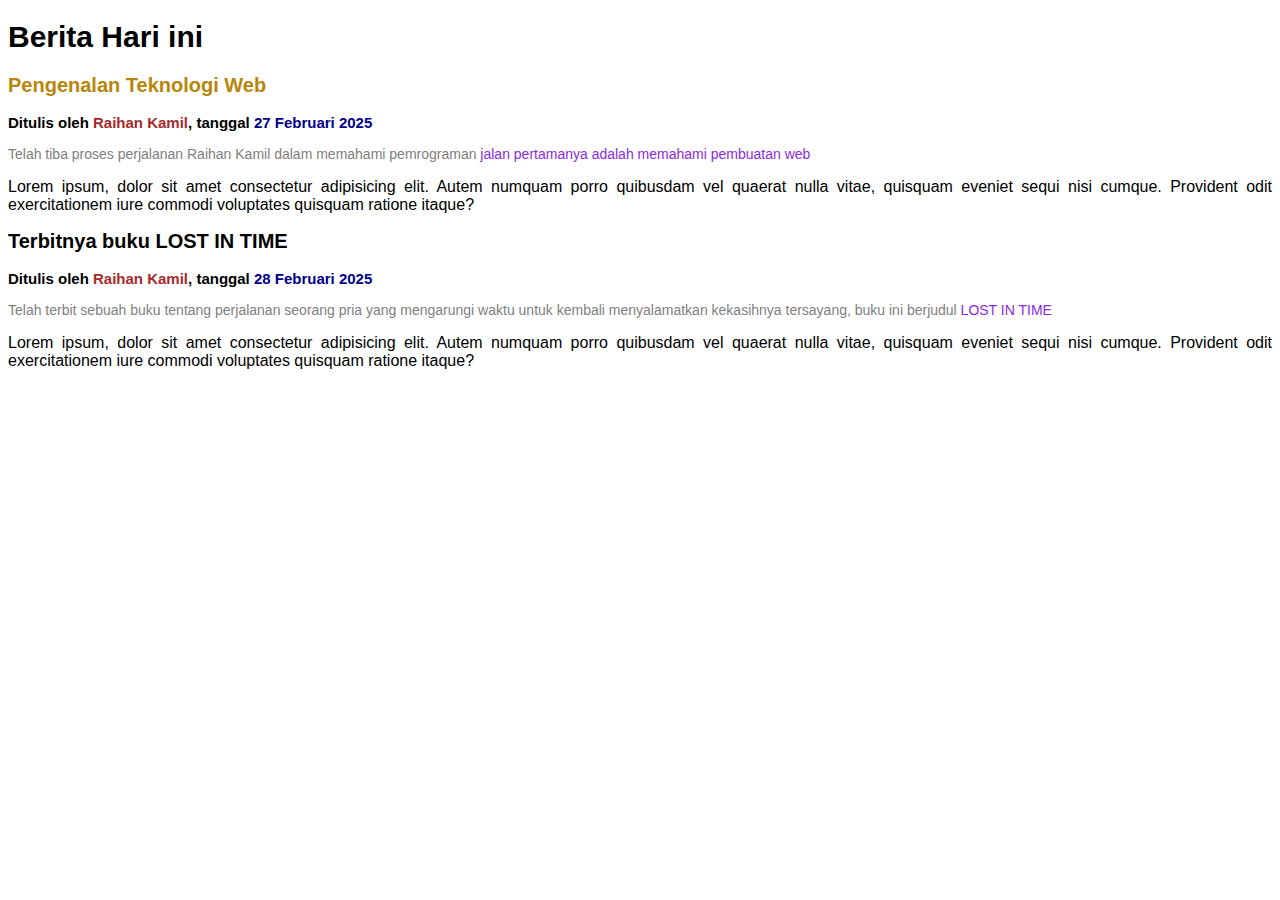
<file: latihan/index.html>
<!DOCTYPE html>

<html>
    <head>
        <title>Latihan 1 CSS</title>
        <link rel="stylesheet" href="css/styles.css">
    </head>

    <body>
        <h1>Berita Hari ini</h1>
        <h2 class="article" id="article-1">Pengenalan Teknologi Web</h2>
        <h3 class="credit">Ditulis oleh <span class="penulis">Raihan Kamil</span>, tanggal <span class="tanggal">27 Februari 2025</span></h3>

        <p>Telah tiba proses perjalanan Raihan Kamil dalam memahami pemrograman <span>jalan pertamanya adalah memahami pembuatan web</span> </p>

        <p>Lorem ipsum, dolor sit amet consectetur adipisicing elit. Autem numquam porro quibusdam vel quaerat nulla vitae, quisquam eveniet sequi nisi cumque. Provident odit exercitationem iure commodi voluptates quisquam ratione itaque?</p>

        <h2 class="article">Terbitnya buku LOST IN TIME</h2>
        <h3 class="credit">Ditulis oleh <span class="penulis">Raihan Kamil</span>, tanggal <span class="tanggal">28 Februari 2025</span></h3>

        <p>Telah terbit sebuah buku tentang perjalanan seorang pria yang mengarungi waktu untuk kembali menyalamatkan kekasihnya tersayang, buku ini berjudul <span>LOST IN TIME</span> </p>

        <p>Lorem ipsum, dolor sit amet consectetur adipisicing elit. Autem numquam porro quibusdam vel quaerat nulla vitae, quisquam eveniet sequi nisi cumque. Provident odit exercitationem iure commodi voluptates quisquam ratione itaque?</p>
    </body>
</html>
</file>
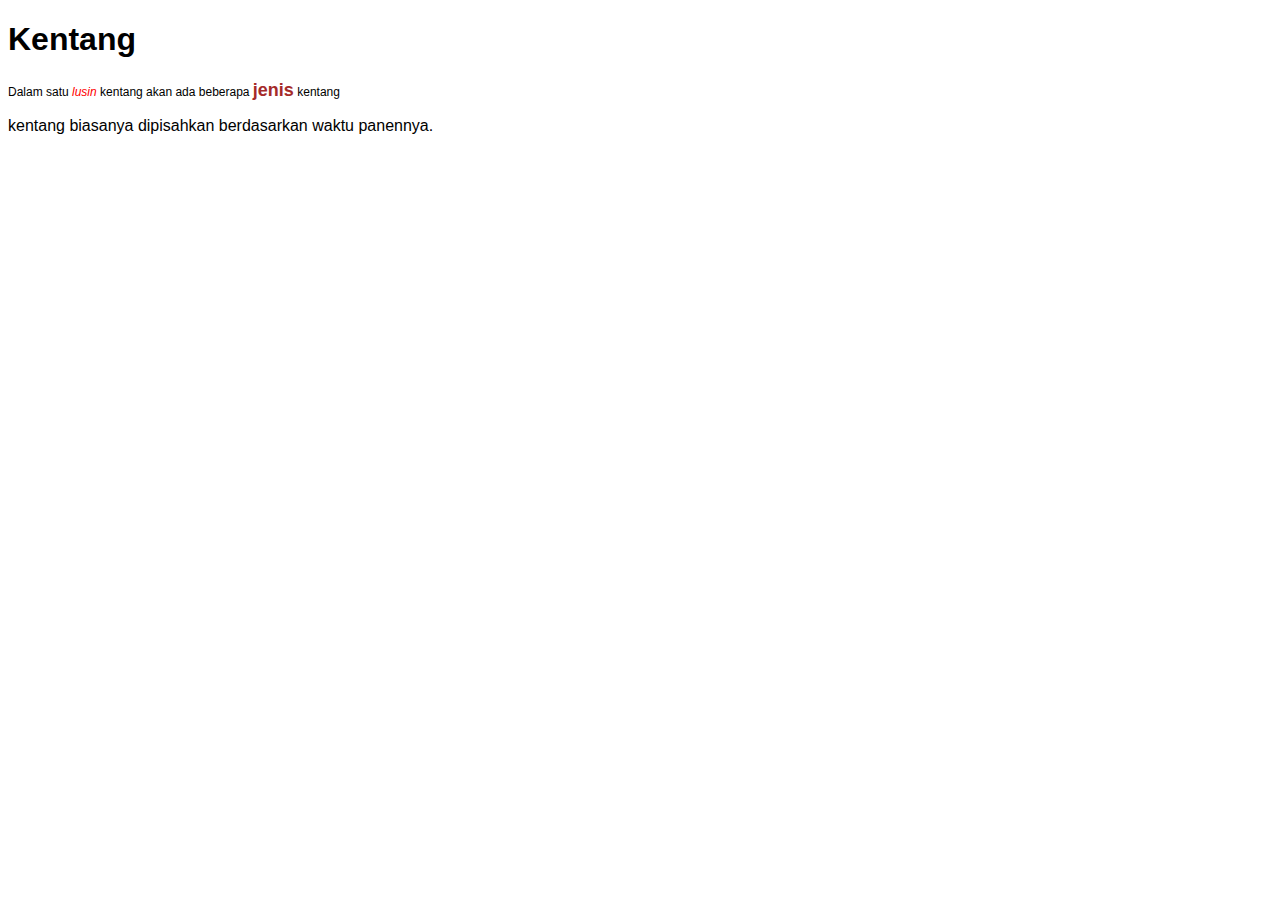
<file: cascade.html>
<!DOCTYPE html>

<html>
    <head>
        <title> CSS Cascade</title>
        <link rel="stylesheet" href="styles/styles2.css">
    </head>

    <body>
        <h1>Kentang</h1>

        <p id="pendahuluan">
            Dalam satu <i>lusin</i> kentang akan ada beberapa <b>jenis</b> kentang
        </p>

        <p>
            kentang biasanya dipisahkan berdasarkan waktu panennya.
        </p>
    </body>
</html>
</file>
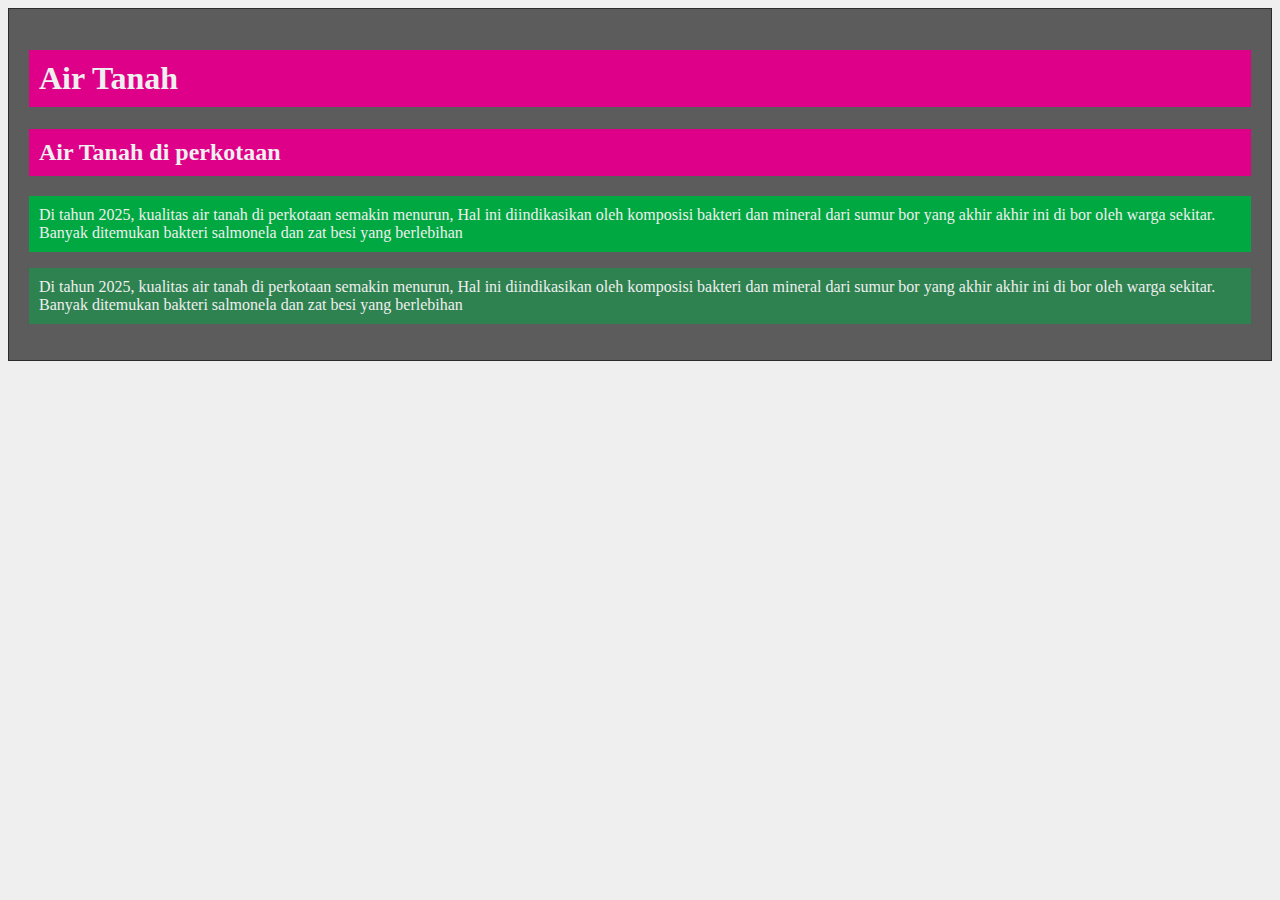
<file: color alpha.html>
<!DOCTYPE html>

<html>
    <head>
        <title> warna : color </title>
        <link rel="stylesheet" href="styles/styles5.css">
    </head>

    <body>
        <div id="article">
            <h1>Air Tanah</h1>

            <h2>Air Tanah di perkotaan</h2>

            <p class="paragraf1">
                Di tahun 2025, kualitas air tanah di perkotaan semakin menurun, Hal ini diindikasikan oleh komposisi bakteri dan mineral dari sumur bor yang akhir akhir ini di bor oleh warga sekitar. Banyak ditemukan bakteri salmonela dan zat besi yang berlebihan
            </p>

            <p class="paragraf2">
                Di tahun 2025, kualitas air tanah di perkotaan semakin menurun, Hal ini diindikasikan oleh komposisi bakteri dan mineral dari sumur bor yang akhir akhir ini di bor oleh warga sekitar. Banyak ditemukan bakteri salmonela dan zat besi yang berlebihan
            </p>
        </div>
        
    </body>
</html>
</file>
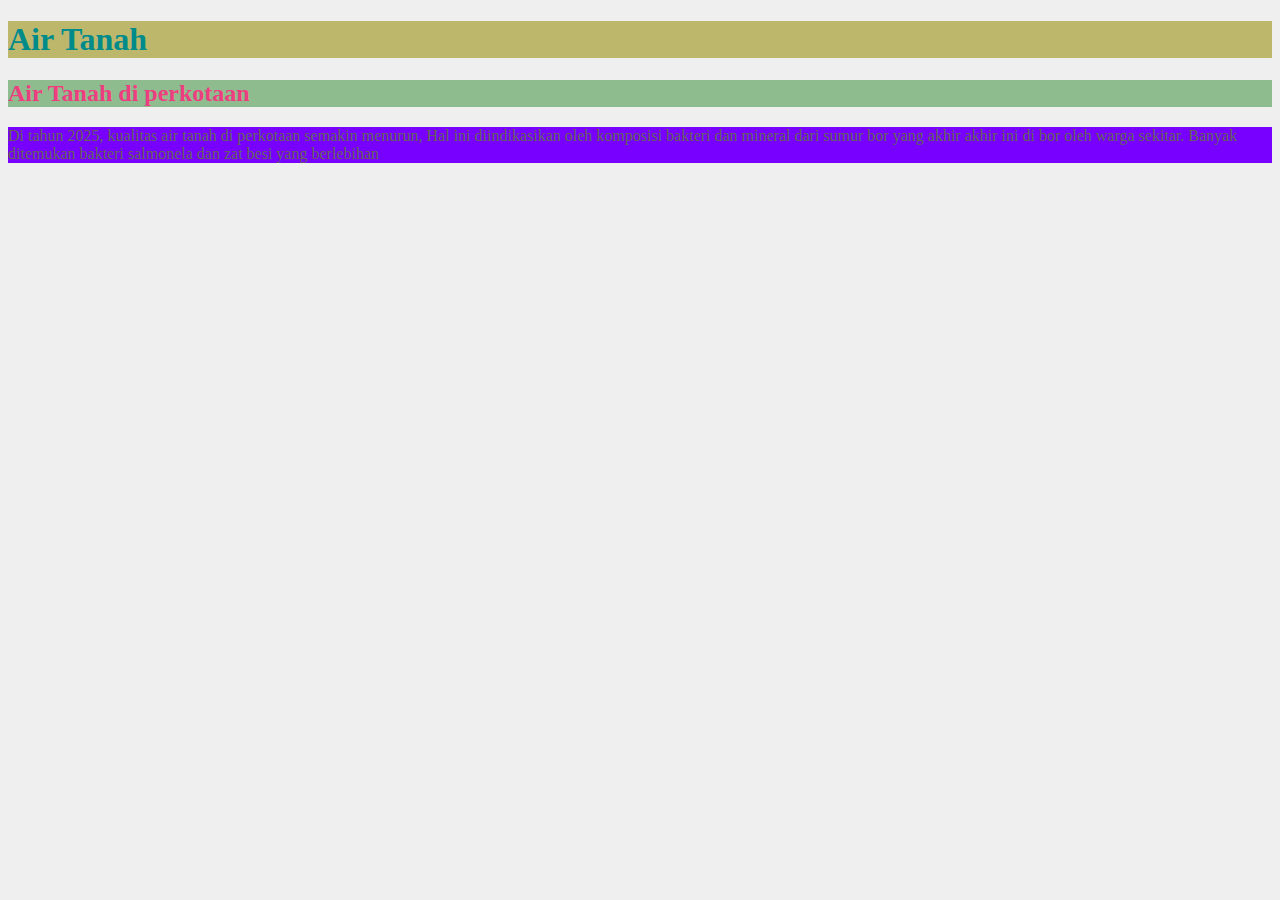
<file: color.html>
<!DOCTYPE html>

<html>
    <head>
        <title> warna : color </title>
        <link rel="stylesheet" href="styles/styles4.css">
    </head>

    <body>
        <h1>Air Tanah</h1>
        <h2>Air Tanah di perkotaan</h2>

        <p>
            Di tahun 2025, kualitas air tanah di perkotaan semakin menurun, Hal ini diindikasikan oleh komposisi bakteri dan mineral dari sumur bor yang akhir akhir ini di bor oleh warga sekitar. Banyak ditemukan bakteri salmonela dan zat besi yang berlebihan
        </p>
    </body>
</html>
</file>
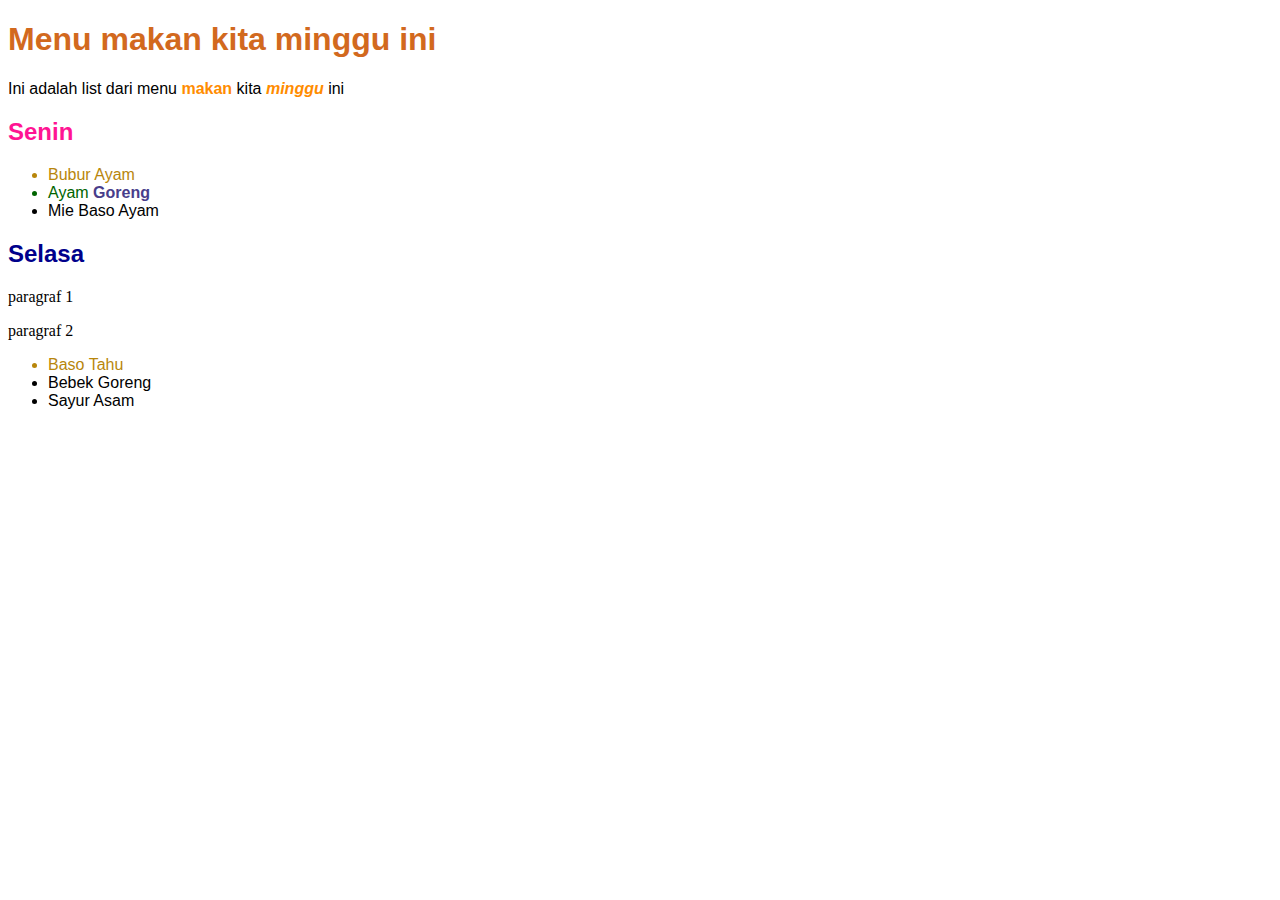
<file: CSS selektor.html>
<!DOCTYPE html>

<html>
    <head>
        <title>CSS Selektor</title>
        <link rel="stylesheet" href="styles/styles1.css">
    </head>
    <body>
        <h1>Menu makan kita minggu ini</h1>

        <p>Ini adalah list dari menu <b>makan</b> kita <i><b>minggu</b></i> ini</p>

        <h2>Senin</h2>

        <ul>
            <li class="sarapan">Bubur Ayam</li>
            <li id="maksi_senin">Ayam <b>Goreng</b></li>
            <li>Mie Baso Ayam</li>
        </ul>

        <h2>Selasa</h2>
        <p>paragraf 1</p>
        <p>paragraf 2</p>
        <ul>
            <li class="sarapan">Baso Tahu</li>
            <li>Bebek Goreng</li>
            <li>Sayur Asam</li>
        </ul>
    </body>
</html>
</file>
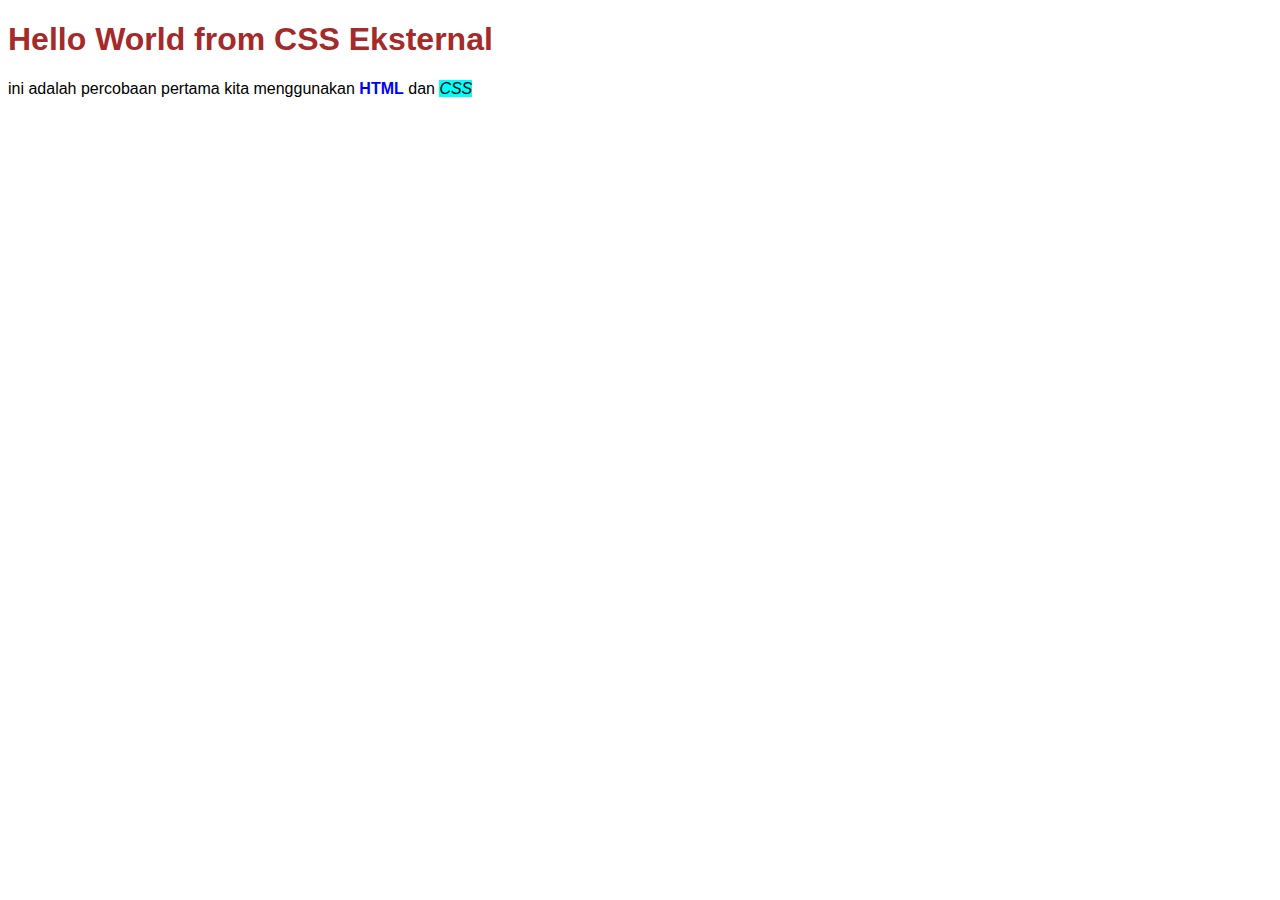
<file: eksternal css.html>
<!DOCTYPE html>

<html>
    <head>
        <title>CSS Eksternal</title>
        <link rel="stylesheet" href="styles/styles.css">
    </head>
    <body>
        <h1>Hello World from CSS Eksternal</h1>
        <p>
            ini adalah percobaan pertama kita menggunakan <b>HTML</b> dan <i>CSS</i>
        </p>
    </body>
</html>
</file>
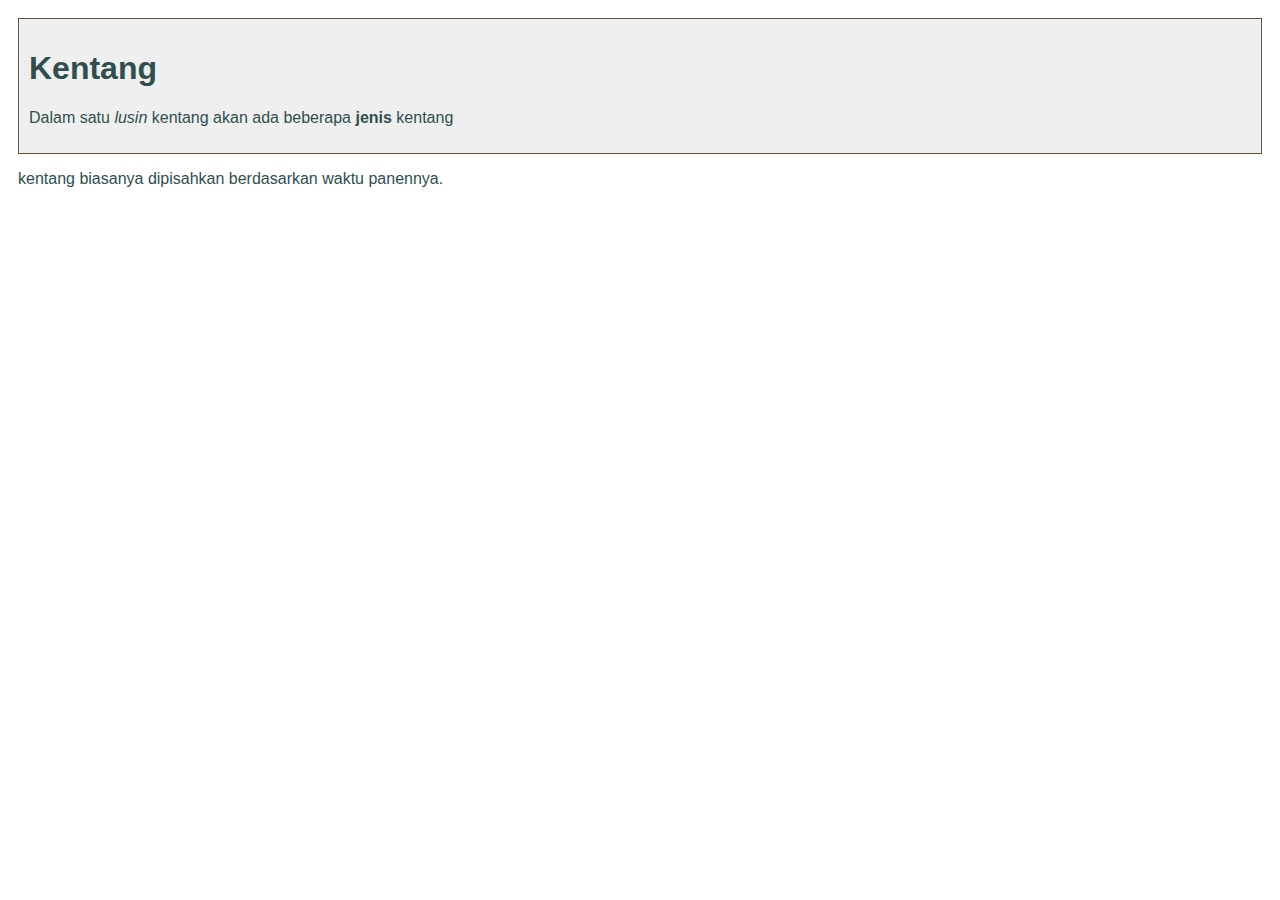
<file: inheritance.html>
<!DOCTYPE html>

<html>
    <head>
        <title> CSS Cascade</title>
        <link rel="stylesheet" href="styles/styles3.css">
    </head>

    <body>
        <div class="intro">
            <h1>Kentang</h1>
            <p id="pendahuluan">
                Dalam satu <i>lusin</i> kentang akan ada beberapa <b>jenis</b> kentang
            </p>
        </div>
        

        <p>
            kentang biasanya dipisahkan berdasarkan waktu panennya.
        </p>
    </body>
</html>
</file>
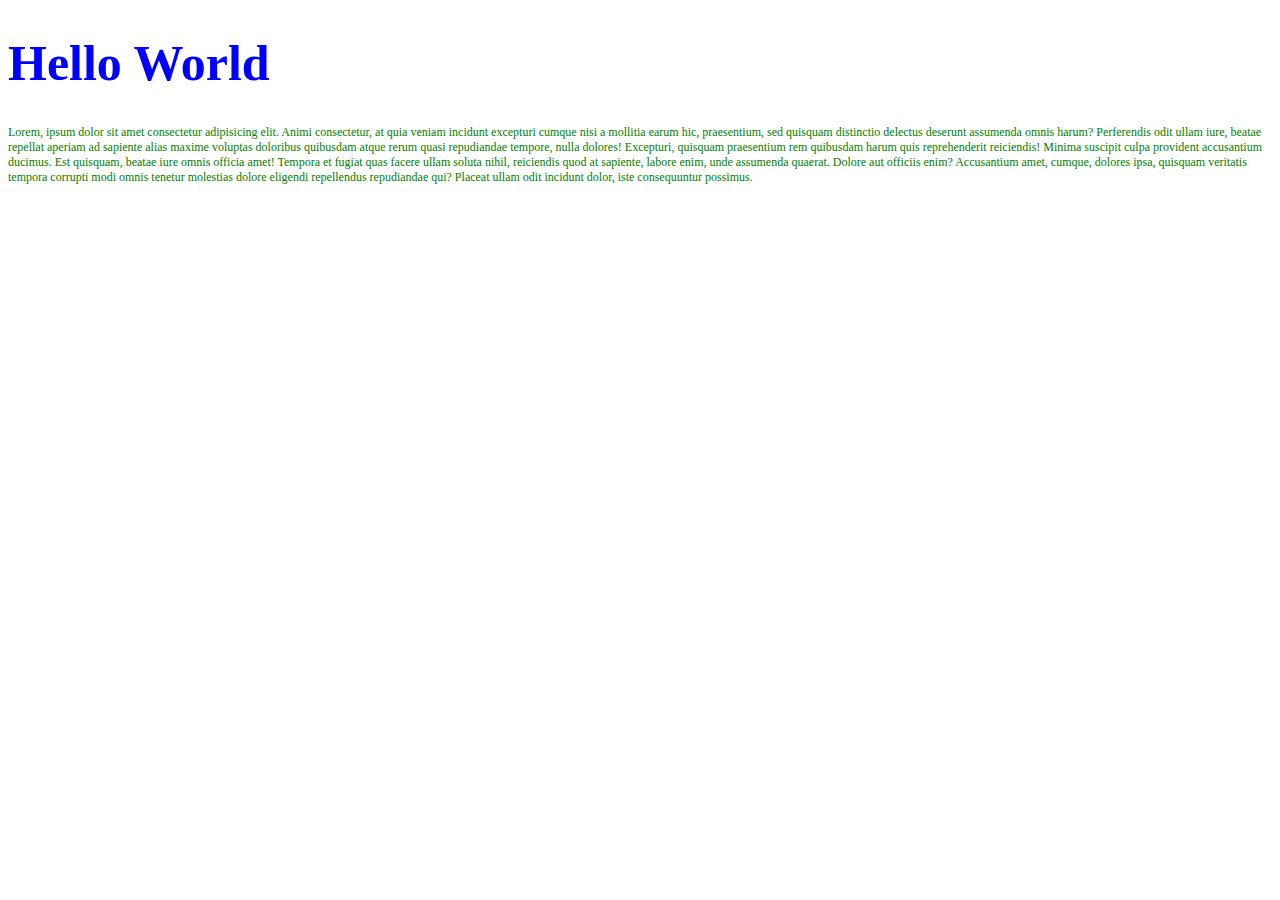
<file: inline.html>
<!DOCTYPE html>

<html>
    <head>
        <title>CSS Inline</title>
    </head>
    <body>
        <!-- inline -->
         <h1 style="color: blue; 
            font-size: 50px;">Hello World</h1>

        <p style="color: green; font-size: 12px;">Lorem, ipsum dolor sit amet consectetur adipisicing elit. Animi consectetur, at quia veniam incidunt excepturi cumque nisi a mollitia earum hic, praesentium, sed quisquam distinctio delectus deserunt assumenda omnis harum?
        Perferendis odit ullam iure, beatae repellat aperiam ad sapiente alias maxime voluptas doloribus quibusdam atque rerum quasi repudiandae tempore, nulla dolores! Excepturi, quisquam praesentium rem quibusdam harum quis reprehenderit reiciendis!
        Minima suscipit culpa provident accusantium ducimus. Est quisquam, beatae iure omnis officia amet! Tempora et fugiat quas facere ullam soluta nihil, reiciendis quod at sapiente, labore enim, unde assumenda quaerat.
        Dolore aut officiis enim? Accusantium amet, cumque, dolores ipsa, quisquam veritatis tempora corrupti modi omnis tenetur molestias dolore eligendi repellendus repudiandae qui? Placeat ullam odit incidunt dolor, iste consequuntur possimus.</p>
    </body>
</html>
</file>
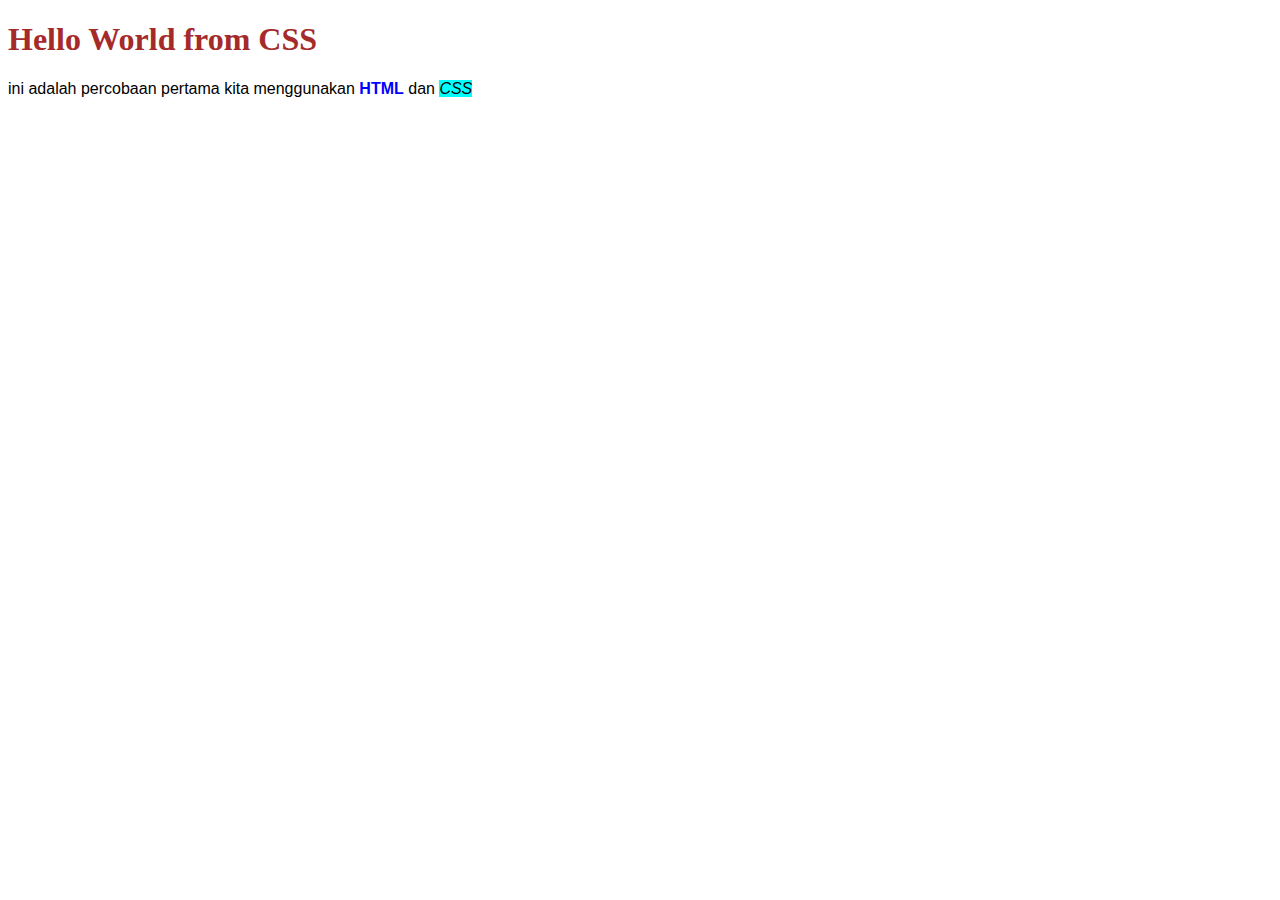
<file: internal css.html>
<!DOCTYPE html>

<html>
    <head>
        <title>CSS Internal</title>

        <style type="text/css">
            h1 {
                color: brown;
            }

            p{
                font-family: Arial, Helvetica, sans-serif;
            }

            b {
                color: blue;
            }

            i{
                background-color: cyan;
            }
        </style>
    </head>
    <body>
        <h1>Hello World from CSS</h1>
        <p>
            ini adalah percobaan pertama kita menggunakan <b>HTML</b> dan <i>CSS</i>
        </p>
    </body>
</html>
</file>
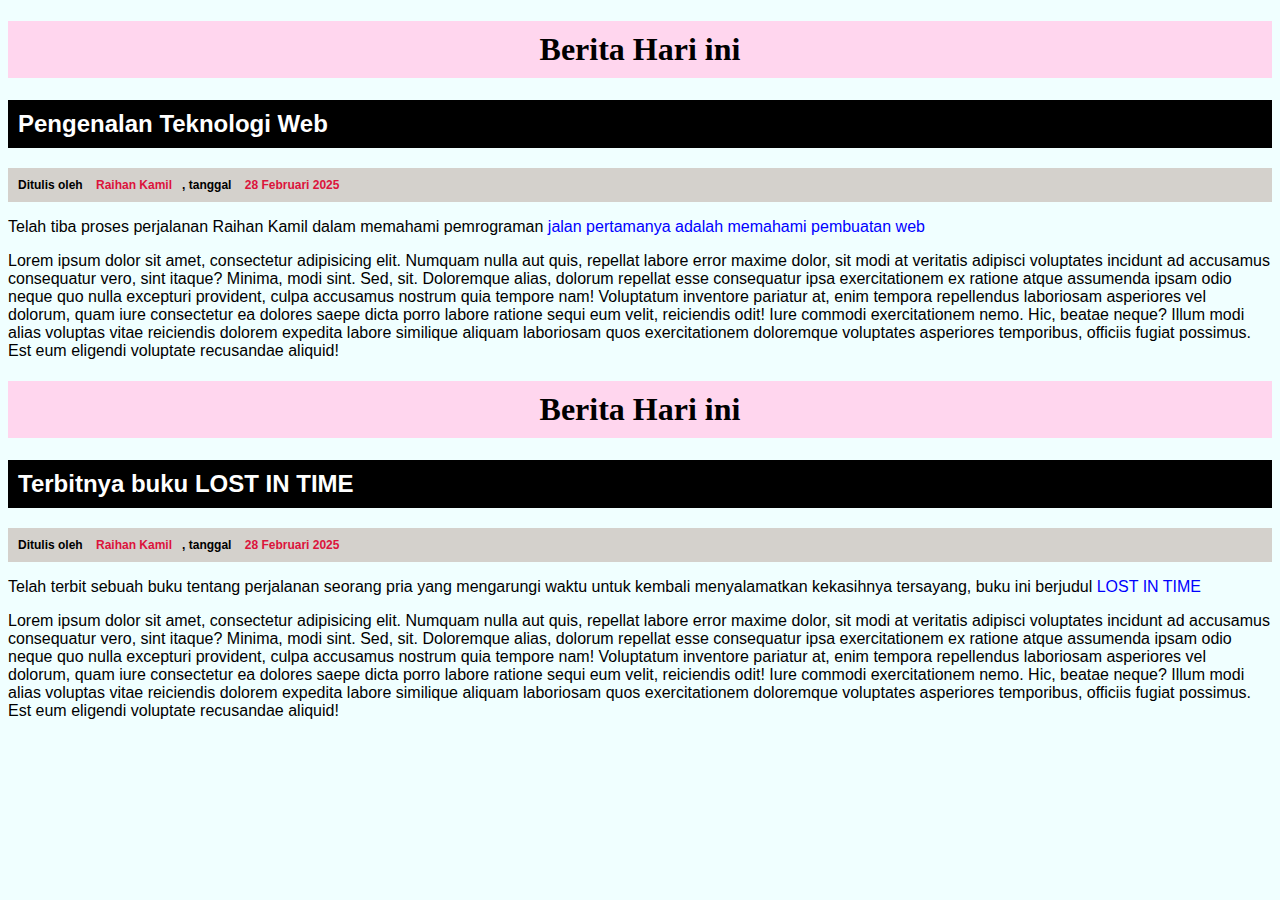
<file: latihan/index2.html>
<!DOCTYPE html>

<html>
    <head>
        <title>Latihan  CSS</title>
        <link rel="stylesheet" href="css/styles1.css">
    </head>

    <body>
        <h1>Berita Hari ini</h1>
        <h2 class="article" id="article-1">Pengenalan Teknologi Web</h2>
        
        <h3 class="credit">Ditulis oleh <span class="penulis">Raihan Kamil</span>, tanggal <span class="tanggal">28 Februari 2025</span></h3>

        <p>Telah tiba proses perjalanan Raihan Kamil dalam memahami pemrograman <span>jalan pertamanya adalah memahami pembuatan web</span> </p>

        <p>Lorem ipsum dolor sit amet, consectetur adipisicing elit. Numquam nulla aut quis, repellat labore error maxime dolor, sit modi at veritatis adipisci voluptates incidunt ad accusamus consequatur vero, sint itaque?
        Minima, modi sint. Sed, sit. Doloremque alias, dolorum repellat esse consequatur ipsa exercitationem ex ratione atque assumenda ipsam odio neque quo nulla excepturi provident, culpa accusamus nostrum quia tempore nam!
        Voluptatum inventore pariatur at, enim tempora repellendus laboriosam asperiores vel dolorum, quam iure consectetur ea dolores saepe dicta porro labore ratione sequi eum velit, reiciendis odit! Iure commodi exercitationem nemo.
        Hic, beatae neque? Illum modi alias voluptas vitae reiciendis dolorem expedita labore similique aliquam laboriosam quos exercitationem doloremque voluptates asperiores temporibus, officiis fugiat possimus. Est eum eligendi voluptate recusandae aliquid!</p>

        <h1>Berita Hari ini</h1>
        <h2 class="article" id="article-2">Terbitnya buku LOST IN TIME</h2>
        
        <h3 class="credit">Ditulis oleh <span class="penulis">Raihan Kamil</span>, tanggal <span class="tanggal">28 Februari 2025</span></h3>

        <p>Telah terbit sebuah buku tentang perjalanan seorang pria yang mengarungi waktu untuk kembali menyalamatkan kekasihnya tersayang, buku ini berjudul <span>LOST IN TIME</span> </p>

        <p>Lorem ipsum dolor sit amet, consectetur adipisicing elit. Numquam nulla aut quis, repellat labore error maxime dolor, sit modi at veritatis adipisci voluptates incidunt ad accusamus consequatur vero, sint itaque?
        Minima, modi sint. Sed, sit. Doloremque alias, dolorum repellat esse consequatur ipsa exercitationem ex ratione atque assumenda ipsam odio neque quo nulla excepturi provident, culpa accusamus nostrum quia tempore nam!
        Voluptatum inventore pariatur at, enim tempora repellendus laboriosam asperiores vel dolorum, quam iure consectetur ea dolores saepe dicta porro labore ratione sequi eum velit, reiciendis odit! Iure commodi exercitationem nemo.
        Hic, beatae neque? Illum modi alias voluptas vitae reiciendis dolorem expedita labore similique aliquam laboriosam quos exercitationem doloremque voluptates asperiores temporibus, officiis fugiat possimus. Est eum eligendi voluptate recusandae aliquid!</p>
    </body>
</html>
</file>
<file: latihan/css/styles.css>
* {
    font-family:'Segoe UI', Tahoma, Geneva, Verdana, sans-serif;
}

h1 {
    font-size: 30px;
}

.article{
    font-size: 20px;
}

.credit{
    font-size: 15px;
}

.penulis{
    color: brown;
}

.tanggal {
    color: darkblue;
}

#article-1 {
    color: darkgoldenrod;
}

p>span {
    color: blueviolet;
}

h3+p {
    color: grey;
    font-size: 14px;
}

h1~p{
    text-align: justify;
}
</file>
<file: styles/styles2.css>
*{
    font-family: Arial, Helvetica, sans-serif;
}

i {
    color: green;
}

i {
    color: red; /* yang diambil ini */
}

/* specific */

b {
    color: pink;
}

p  b {
    color: brown !important;
}

p b {
    color: blue;
}

p b {
    font-size: 150%;
}

p {
    font-size: 100%;
}

p#pendahuluan {
    font-size: 75%;
}
</file>
<file: styles/styles5.css>
body {
    background-color: #efefef;
    color: #efefef;
}

#article {
    border: 1px solid #2e2b2b;
    background-color: #5c5c5c;
    padding: 20px;
}

h1 {
    background-color: rgb(223, 0, 137);
    padding: 10px;
}

h2 {
    background-color: rgb(223, 0, 137,1);
    padding: 10px;
}

/* hue 0-360 */
/* saturation 0%-100% */
/* lightness 0%-100% */
p.paragraf1 {
    background-color: hsl(143, 100%, 33%);
    padding: 10px;
}

p.paragraf2 {
    background-color: hsl(143, 100%, 33%, 0.5);
    padding: 10px;
}
</file>
<file: styles/styles4.css>
/* color */

/* foreground color */

/* color name */

h1 {
    color:darkcyan;
}

/* hex code */

h2 {
    color: #ee3e80;
}

/* rgb value */

p {
    color: rgb(100, 100, 90);
}

/* background color */

body {
    background-color: #efefef;
}

h1 {
    background-color: darkkhaki;
}

h2 {
    background-color: darkseagreen;
}

p {
    background-color: rgb(119, 0, 255);
}
</file>
<file: styles/styles1.css>
/* Universal Selector */

*{
    font-family: Arial, Helvetica, sans-serif;
}

/* Type Selector */

h1 {
    color: chocolate;
}

h2 {
    color: darkblue;
}

/* class selector */

li.sarapan{
    color: darkgoldenrod;
}

/* id selector */

#maksi_senin{
    color: darkgreen;
}

/* child selector */

p>b {
    color: darkorange;
}

li>b {
    color: darkslateblue;
}

/* decendant selector */

p b {
    color: darkorange;
}

/* adjacent sibiling selector */

p+h2 {
    color: deeppink;
}

/* general sibling selector */

h2~p{
    font-family: 'Times New Roman';
}
</file>
<file: styles/styles.css>
h1 {
    color: brown;
    font-family: Verdana, Geneva, Tahoma, sans-serif;
}

p{
    font-family: Arial, Helvetica, sans-serif;
}

b {
    color: blue;
}

i{
    background-color: cyan;
}
</file>
<file: styles/styles3.css>
body {
    font-family: Arial, Helvetica, sans-serif;
    color: darkslategray;
    padding: 10px;
}

.intro {
    border: 1px solid #665544;
    background-color: #efefef;
    padding: inherit;
}
</file>
<file: latihan/css/styles1.css>
/* cascade */

* {
    font-family: Impact, Haettenschweiler, 'Arial Narrow Bold', sans-serif;
}

h1 {
    font-family: 'Times New Roman';
}

h3 {
    font-family: 'Trebuchet MS', 'Lucida Sans Unicode', 'Lucida Grande', 'Lucida Sans', Arial, sans-serif;
    font-size: 16px;
}

h3>span {
    font-family: arial;
}

h3>span {
    color: crimson;
}

span {
    color: blue;
}

/* inheritance */

/* span dalam heading */

h3{
    font-size: 12px;
    padding: 10px;
}

h3>span {
    padding-left: inherit;
    padding-right: inherit;
}

/* color */

h2 {
    background-color: black;
    color: white;
    padding: 10px;
}

h3  {
    background-color: rgba(100,25,0,0.2);
}

h1 {
    background-color: #ffd6ee;
    padding: 10px;
    text-align: center;
}

body {
    background-color: azure;
}
</file>
